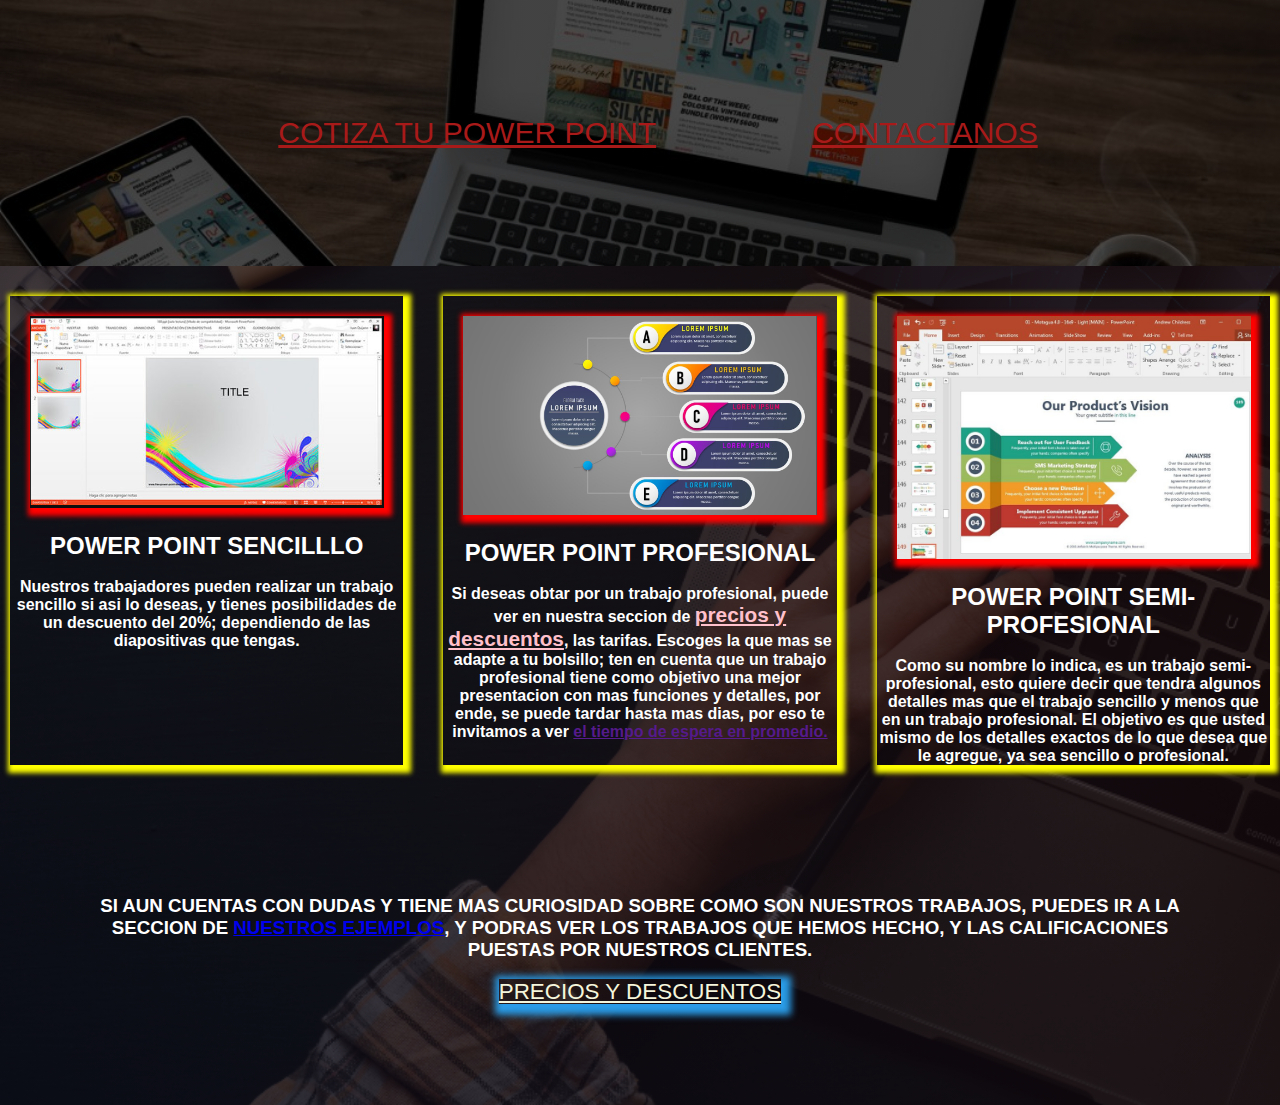
<file: go_power_point/index.html>
<!DOCTYPE html>
<html lang="en">
<head>
    <meta charset="UTF-8">
    <meta http-equiv="X-UA-Compatible" content="IE=edge">
    <meta name="viewport" content="width=device-width, initial-scale=1.0">

    <link rel="stylesheet" href="css/styles.css">
    <title>HOME</title>
</head>
<body>

    <div class="container_index">


        <div class="header">
            <nav>
                <ul>
                    <li>
                        
                    </li>
                    <li>
                        <a href="pages/cotiza.html">COTIZA TU POWER POINT
                        </a>
                    </li>
                    <li>
                        <a href="">CONTACTANOS</a>
                    </li>
                </ul>
            </nav>

           
           

        </div>

    

        <div class="item2">
            
           
          <img class="img_item" src="img/oot_item2.png" alt="ppt_item2">


           <h2>POWER POINT SENCILLLO </h2>
           <br>
           <h4>Nuestros trabajadores pueden realizar un trabajo sencillo si asi lo deseas, y tienes posibilidades de un descuento del 20%; dependiendo de las diapositivas que tengas.</h4>
        

        </div>


        <div class="item3">
   
            <img class="img_item" src="img/ppt_item3.png" alt="">
            
            <h2>POWER POINT PROFESIONAL </h2>
            <br>
            <h4>Si deseas obtar por un trabajo profesional, puede ver en nuestra seccion de <a href="pages/tarifas.html" style="font-size: 1.3em ; color: pink;">precios y descuentos</a>, las tarifas. Escoges la que mas se adapte a tu bolsillo; ten en cuenta que un trabajo profesional tiene como objetivo una mejor presentacion con mas funciones y detalles, por ende, se puede tardar hasta mas dias, por eso te invitamos a ver <a href="">el tiempo de espera en promedio.</a></h4>
            
            


        </div>
        <div class="item4">

           <img class="img_item" src="img/ppt_item4.png" alt="">
            <h2>POWER POINT SEMI-PROFESIONAL </h2>
            <br>
            <h4>Como su nombre lo indica, es un trabajo semi-profesional, esto quiere decir que tendra algunos detalles mas que el trabajo sencillo y menos que en un trabajo profesional. El objetivo es que usted mismo de los detalles exactos de lo que desea que le agregue, ya sea sencillo o profesional. </h4>


        </div>
        <div class="item5">
            
           <h3>SI AUN CUENTAS CON DUDAS Y TIENE MAS CURIOSIDAD SOBRE COMO SON NUESTROS TRABAJOS, PUEDES IR A LA SECCION DE <a href="pages/ejemplos.html">NUESTROS EJEMPLOS</a>, Y PODRAS VER LOS TRABAJOS QUE HEMOS HECHO, Y LAS CALIFICACIONES PUESTAS POR NUESTROS CLIENTES.</h3>

           <br>
           <a class="button_tarifas" href="pages/tarifas.html" target="_blank" rel="noopener noreferrer">PRECIOS Y DESCUENTOS</a>

        </div>

        
        



    </div>
    
</body>
</html>
</file>
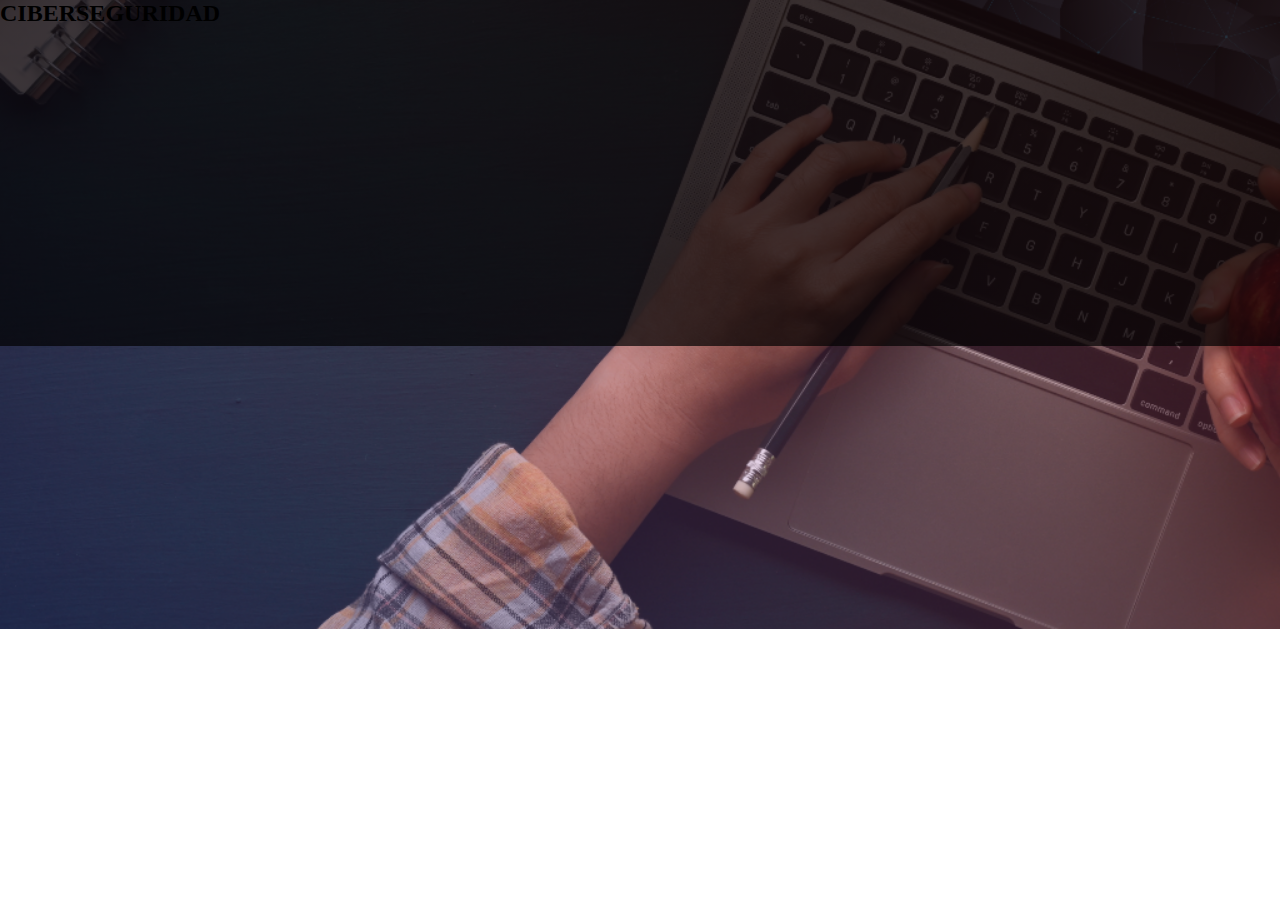
<file: go_power_point/pages/ejemplos.html>
<!DOCTYPE html>
<html lang="en">
<head>
    <meta charset="UTF-8">
    <meta http-equiv="X-UA-Compatible" content="IE=edge">
    <meta name="viewport" content="width=device-width, initial-scale=1.0">

    <link rel="stylesheet" href="../css/styles.css">
    <title>ejemplos</title>
</head>
<body>
    <div class="contenedor_ejemplos">



        <div class="video1">
            <h2>CIBERSEGURIDAD</h2>
            <iframe width="560" height="315" src="https://www.youtube.com/embed/kL0MGpL_WK8" title="YouTube video player" frameborder="0" allow="accelerometer; autoplay; clipboard-write; encrypted-media; gyroscope; picture-in-picture" allowfullscreen></iframe>
        </div>

    </div>

</body>
</html>
</file>
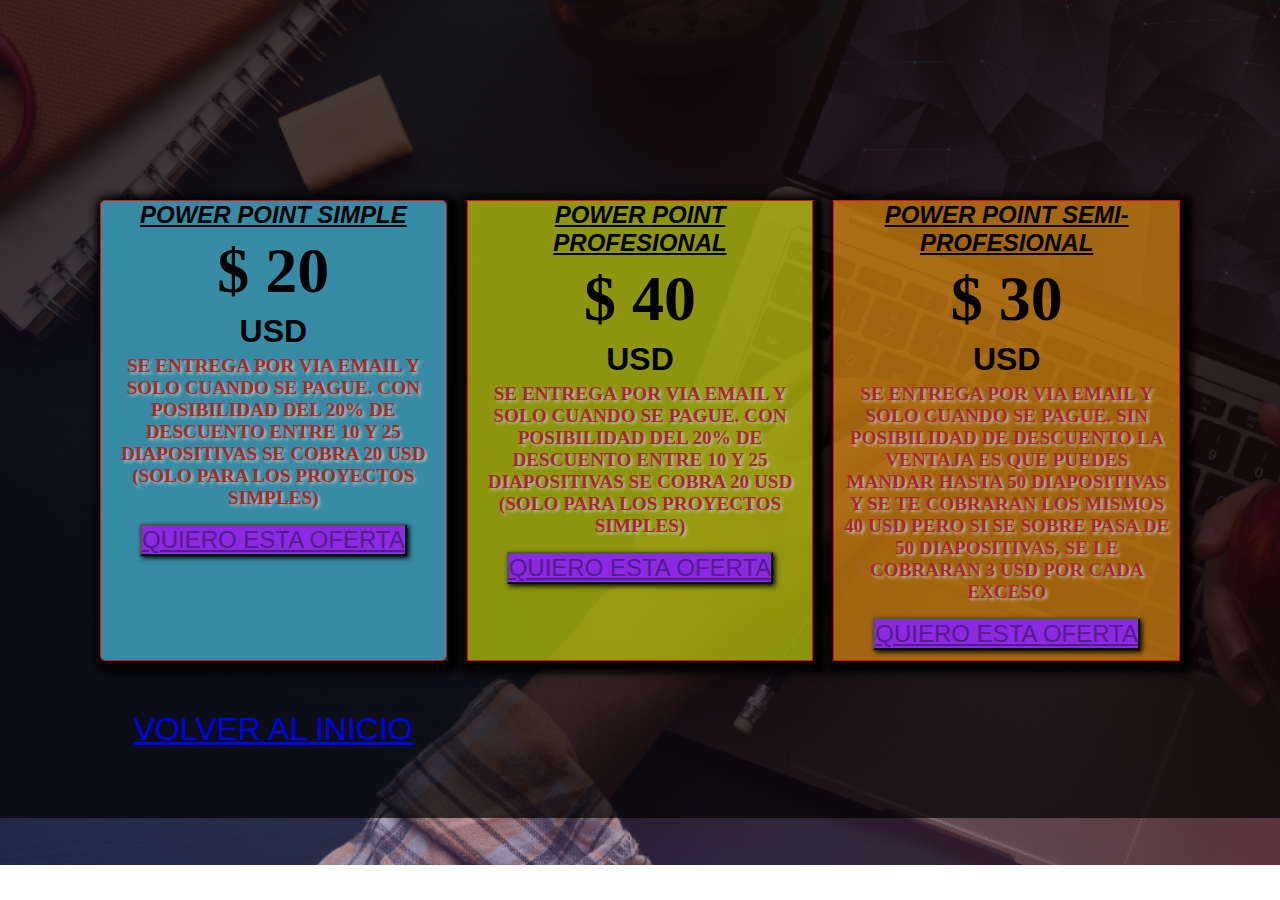
<file: go_power_point/pages/tarifas.html>
<!DOCTYPE html>
<html lang="en">
<head>
    <meta charset="UTF-8">
    <meta http-equiv="X-UA-Compatible" content="IE=edge">
    <meta name="viewport" content="width=device-width, initial-scale=1.0">

    <link rel="stylesheet" href="../css/styles.css">
    <title>tarifas</title>
</head>
<body>

    

    <div class="container_tarifas">

        

        <div class="card1">

                <h2>POWER POINT SIMPLE</h2>

                <h3>$ 20</h3>
                <h6>USD</h6>
                <h4>SE ENTREGA POR VIA EMAIL Y SOLO CUANDO SE PAGUE.

                CON POSIBILIDAD DEL 20% DE DESCUENTO

                ENTRE 10 Y 25 DIAPOSITIVAS SE COBRA 20 USD (SOLO PARA LOS PROYECTOS SIMPLES) </h4>

                <button ><a href="">QUIERO ESTA OFERTA</a></button>
        </div>

        <div class="card2">
                <h2>POWER POINT PROFESIONAL</h2>
                <h3>$ 40</h3>
                <h6>USD</h6>
                <h4>SE ENTREGA POR VIA EMAIL Y SOLO CUANDO SE PAGUE.

                CON POSIBILIDAD DEL 20% DE DESCUENTO

                ENTRE 10 Y 25 DIAPOSITIVAS SE COBRA 20 USD (SOLO PARA LOS PROYECTOS SIMPLES) </h4>

                <button ><a href="">QUIERO ESTA OFERTA</a></button>
        </div>

        <div class="card3">
                <h2>POWER POINT SEMI-PROFESIONAL</h2>

                <h3>$ 30</h3>
                <h6>USD</h6>
                <h4>SE ENTREGA POR VIA EMAIL Y SOLO CUANDO SE PAGUE.

                SIN POSIBILIDAD DE DESCUENTO

                LA VENTAJA ES QUE PUEDES MANDAR HASTA 50 DIAPOSITIVAS Y SE TE COBRARAN LOS MISMOS 40 USD

                PERO SI SE SOBRE PASA DE 50 DIAPOSITIVAS, SE LE COBRARAN 3 USD POR CADA EXCESO
            </h4>

            <button ><a href="">QUIERO ESTA OFERTA</a></button>
            
        </div>

        <div class="card4">
            <a href="../index.html">VOLVER AL INICIO</a>
        </div>


    </div>

</body>
</html>
</file>
<file: go_power_point/css/styles.css>
/**{
    margin: 0;
    padding: 0;
}

body{
    background-color: rgb(229, 188, 229);
}

.container_index{
    display: grid;
    grid-template-columns: 1fr 1fr 1fr;
    grid-template-rows: 1fr 1fr 1fr;
    gap: 20px;
}

.container_index .header{
    background-color: blueviolet;
    text-align: center;
    grid-column:  span 3;
}

.container_index .header nav ul {
    background-color: aqua;
}



.container_index .item2{
    background-color: aquamarine;
    grid-column: 1 / 2;
}

.container_index .item3{
    background-color: azure;
    grid-column: 2 / 3;
}

.container_index .item4{
    background-color: rgb(132, 132, 145);
}


.container_index .item5{
    background-color: coral;
    grid-column: span 3;
    display: flex;
    justify-content: center;
    justify-items: center;
}


@media screen and (max-width: 768px) {
    .container_index .item2 {
        grid-column: 1 / -1;
    }

    .container_index .item3 {
        grid-column: 1 / -1;
    }

    .container_index .item4 {
        grid-column: 1 / -1;
    }
}*/

*{
    margin: 0;
    padding: 0;
}

html{
    background: linear-gradient(rgba(0, 0, 0, 0.7), rgba(0, 0, 0, 0.7)), url(../img/fondo_body.png);
    background-position: center;
    background-repeat: no-repeat;
    background-size: cover;
}

body{
    height: 100%;
    width: 100%;
}

.container_index{
    display: grid;
    grid-gap: 20px;
    grid-template-columns: repeat(3, 1fr);
    grid-template-rows: repeat(3, auto);

    grid-template-areas: 
    "header header header"
    "item2 item3 item4"
    "item5 item5 item5"
    ;
    
}







.container_index .header{
    background: linear-gradient(rgba(0, 0, 0, 0.7), rgba(0, 0, 0, 0.7)), url(../img/fond_portatil.png);
    background-position: center;
    background-repeat: no-repeat;
    background-size: cover;
    grid-area: header;

    padding: 80px;
}

.container_index .header nav ul {
    margin: 20px;
    text-align: center;
}

.container_index .header nav ul li{
    display: inline-block;
    padding: 1em;
    transition: 2s;
}

.container_index .header nav ul li:hover{
    background-color: beige;
    transform: scale(1);
}

.container_index .header nav ul li a{
    color: rgb(168, 26, 26);
    font-family: Impact, Haettenschweiler, 'Arial Narrow Bold', sans-serif;
    font-size: 30px;
    margin: 60px;
}










.container_index img{
    width: 90%;
    margin: 20px;
    box-shadow: 3px 3px 5px 5px red;
}


.container_index .item2 , .item3 , .item4 {
    
    box-shadow: 3px 3px 5px 5px yellow;
    margin: 10px;
    font-family: Verdana, Geneva, Tahoma, sans-serif;
    text-align: center;
    color: white;
}


.container_index .item2{
    grid-area: item2;
    text-align: center;
}





.container_index .item3{
    grid-area: item3;
}

.container_index .item4{
    grid-area: item4;
}


.container_index .item5{
    margin: 100px;
    grid-area: item5;
    color: white;
    font-family:Arial, Helvetica, sans-serif;
    text-align: center;
}



.container_index  .button_tarifas{
    font-size: 1.4em;
    color: beige;
    box-shadow: 3px 4px 7px 7px rgb(42, 155, 230);
}

.container_index .button_tarifas:hover {
    background-color: rgb(255, 89, 13) ;
}



/*MEDIAQUERIES*/

/* debo repetir las veces qu quiero abarcar cada elemento, se veran reflejados despues de esos pixeles*/

@media screen and (max-width: 768px) {
    .container_index {
        grid-template-areas: 
    "header header header"
    "item2 item3 item"

    "item4 item4 item4"
   "item5 item5 item5"
    ;
    }

    .container_index .item3 {
        grid-column: span 3;
    }
}

@media screen and (max-width: 700px) {
    .container_index {
        grid-template-areas: 
    "header header header"
    "item2 item item"

    "item3 item3 item3"
    "item4 item4 item4"
   "item5 item5 item5"
    ;
    }

    .container_index .item2{
        grid-column: span 3;
    }

}





@media screen and (max-width: 600px) {
    .container_index {
        grid-template-areas: 
    "header header header"
    "item item item"
    "item2 item2 item2"
    "item3 item3 item3"
    "item4 item4 item4"
   "item5 item5 item5"
    ;
    }
}














.container_tarifas {
    margin: 200px 100px 0px 100px;
    display: grid;
    grid-template-columns: repeat(3, 1fr) ;
    grid-template-rows: repeat(4, auto) ;
    grid-template-areas:
    "card1 card2 card3"
    "card4 card4 card4"
    ;
    gap: 20px;
    text-align: center;

}

.container_tarifas div{
    border: 1px solid red;
}


.container_tarifas .card1{
    grid-area: card1;
    background-color: rgb(55, 139, 165);
    box-shadow: 4px 4px 8px 8px black;
    border-radius: 5px;
    
}

.container_tarifas .card2{
    grid-area: card2;
    background-color: rgba(194, 207, 11, 0.7);
    box-shadow: 4px 4px 8px 8px black;
}

.container_tarifas .card3{
    grid-area: card3;
    background-color: rgba(221, 138, 14, 0.7);
    box-shadow: 4px 4px 8px 8px black;
}

/*media queries cards*/





@media (max-width: 768px){
    .container_tarifas {
        grid-template-areas:
       "card1 card2 card "
       "card3 card3 card3"
       "card4 card4 card4"
    ;
    }

    .container_tarifas .card2{
        grid-column: span 3;
    }

}

@media (max-width: 700px){
    .container_tarifas {
        grid-template-areas:
       "card card card "
       "card2 card2 card2"
       "card3 card3 card3"
       "card4 card4 card4"
    ;
    }

    .container_tarifas .card3 {
        grid-column: span 3;
    }



}


@media (max-width: 600px){
    .container_tarifas {
        grid-template-areas:
       "card card card "
       "card1 card1 card1"
       "card2 card2 card2"
       "card3 card3 card3 "
       "card4 card4 card4"
       
    ;
    }

    

    



}





.container_tarifas h2{
    font-family: Impact, Haettenschweiler, 'Arial Narrow Bold', sans-serif;
    font-style: italic;
    text-decoration: underline;
}

.container_tarifas h3{
    font-size: 4rem;
    margin: 5px;
    font-family:Georgia, 'Times New Roman', Times, serif;
}

.container_tarifas h6{
    font-size: 2rem;
    font-family: Verdana, Geneva, Tahoma, sans-serif;
    margin: 5px;
}



.container_tarifas h4{
    margin: 5px;
    font-family: fantasy;
    font-size: 1.2rem;
    color: brown;
    text-shadow: 2px 2px 3px  rgb(192, 192, 183);
}


.container_tarifas button{
    background-color: blueviolet;
    font-family: Impact, Haettenschweiler, 'Arial Narrow Bold', sans-serif;
    font-size: 1.5rem;
    margin: 10px;
    box-shadow: 2px 2px 5px  black;
    transition: 2s;
}

.container_tarifas button:hover{
    background: wheat;
    transform: scale(1.3);
}



.container_tarifas .card4{
    font-family: Impact, Haettenschweiler, 'Arial Narrow Bold', sans-serif;
    font-size: 2rem;
    list-style: none;
    grid-area: aside;
    grid-area: auto;
    border: none;
    padding: 30px;
    text-align: center;

}

.grid-tarifas .card4  a{
    color: aliceblue;
    
}
</file>
